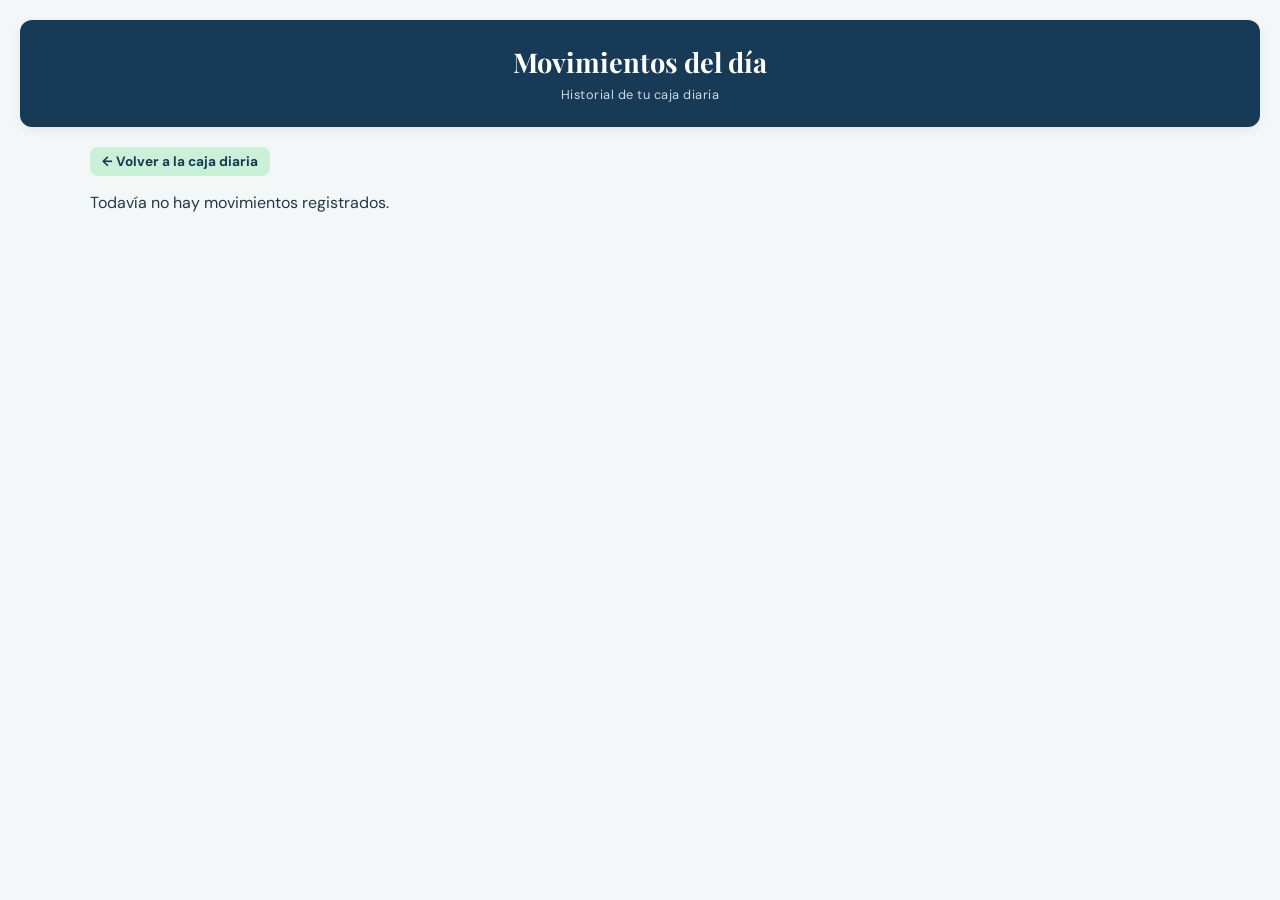
<file: pages/movimientos.html>
<!DOCTYPE html>
<html lang="es">
<head>
    <meta charset="UTF-8">
    <meta name="viewport" content="width=device-width, initial-scale=1.0">

    <title>Historial de movimientos | Tu Caja Diaria</title>

    <link rel="stylesheet" href="../css/style.css">

    <link href="https://fonts.googleapis.com/css2?family=Playfair+Display:wght@700&family=DM+Sans:wght@400;500;700&family=DM+Mono:wght@400;500&display=swap" rel="stylesheet">

    <script defer src="../js/movimientos.js"></script>
</head>

<body class="paginaMovimientos">

    <header class="headerMovimientos">
        <h1>Movimientos del día</h1>
        <p>Historial de tu caja diaria</p>
    </header>

    <main class="mainMovimientos">
        <a class="volverMovimientos" href="../index.html">
            ← Volver a la caja diaria
        </a>

        <div id="todosMovimientos"></div>
    </main>

</body>
</html>
</file>
<file: css/style.css>
/* ==============================
   GENERAL
============================== */

*, *::before, *::after {
  box-sizing: border-box;
  margin: 0;
  padding: 0;
}

:root {
  --bacg: #F4F7F8;
  --fondo: #FFFFFF;
  --borde: #DCE5E9;
  --verde: #159E9A;
  --verde-claro: #117F7C;
  --verdeVenta: #218653;
  --rojo: #D84C5B;
  --amarillo: #B7791F;
  --texto: #243746;
  --muted: #718096;
  --efectivo: #173B57;
  --azul: #173B57;
  --turquesa-suave: #E1F4F2;
  --radius: 12px;
}

/* ==============================
   BODY
============================== */

body {
  min-height: 100vh;
  display: flex;
  flex-direction: column;
  padding: 8px;
  font-family: 'DM Sans', sans-serif;
  background: var(--bacg);
  color: var(--texto);
}

/* ==============================
   HEADER
============================== */

header {
  position: relative;
  display: flex;
  align-items: center;
  justify-content: center;
  flex-shrink: 0;
  min-height: 78px;
  margin-bottom: 12px;
  padding: 14px 85px;
  text-align: center;
  background: var(--azul);
  border-radius: var(--radius);
  box-shadow: 0 3px 10px rgba(23, 59, 87, 0.08);
}

header h1 {
  color: #FFFFFF;
  font-family: 'Playfair Display', serif;
  font-size: 1.4rem;
}

header p {
  margin-top: 3px;
  color: rgba(255, 255, 255, 0.78);
  font-size: 0.7rem;
  text-transform: uppercase;
  letter-spacing: 2px;
}

/* Contenido centrado: título y fecha */

.headerCaja {
  display: flex;
  flex-direction: column;
  align-items: center;
  text-align: center;
}

/* Monedas a la derecha */

.headerCaja .headerMonedas {
  position: absolute;
  top: 50%;
  right: 20px;
  width: 55px;
  height: 55px;
  object-fit: contain;
  transform: translateY(-50%);
}


/* ==============================
   DISTRIBUCIÓN PRINCIPAL
============================== */

main {
  display: grid;
  grid-template-columns:
    minmax(260px, 1fr)
    minmax(320px, 1.25fr)
    minmax(230px, 250px);
  align-items: start;
  gap: 14px;
  width: 100%;
}

main > div,
main > section,
main > article {
  min-width: 0;
}

/* ==============================
   TARJETAS GENERALES
============================== */

section {
  min-width: 0;
  margin-bottom: 10px;
  padding: 12px;
  background: var(--fondo);
  border: 1px solid var(--borde);
  border-radius: var(--radius);
  box-shadow: 0 2px 8px rgba(23, 59, 87, 0.06);
}

section h2 {
  margin-bottom: 10px;
  color: var(--muted);
  font-size: 0.7rem;
  font-weight: 700;
  line-height: 1.4;
  text-transform: uppercase;
  letter-spacing: 1.3px;
}

/* ==============================
   APERTURA Y FORMULARIO
============================== */

.contenedorCajaCierre {
  display: grid;
  align-content: start;
  gap: 0;
  min-width: 0;
  margin: 0;
}

.contenedorCajaCierre section {
  margin-bottom: 10px;
}

input,
select {
  width: 100%;
  margin-bottom: 7px;
  padding: 9px 10px;
  color: var(--texto);
  background: #FFFFFF;
  border: 1.5px solid var(--borde);
  border-radius: 8px;
  font-family: 'DM Sans', sans-serif;
  font-size: 0.85rem;
  transition: border-color 0.2s ease, box-shadow 0.2s ease;
}

input::placeholder {
  color: #9AA8B4;
}

input:focus,
select:focus {
  outline: none;
  border-color: var(--verde);
  box-shadow: 0 0 0 3px rgba(21, 158, 154, 0.12);
}

.bg {
  background-color: var(--turquesa-suave);
}

input[type="number"]::-webkit-inner-spin-button,
input[type="number"]::-webkit-outer-spin-button {
  margin: 0;
  -webkit-appearance: none;
}

input[type="number"] {
  appearance: textfield;
}

/* ==============================
   BOTONES
============================== */

button {
  width: 100%;
  padding: 10px;
  border: none;
  border-radius: 8px;
  font-family: 'DM Sans', sans-serif;
  font-size: 0.85rem;
  font-weight: 700;
  cursor: pointer;
  transition: background-color 0.2s ease, transform 0.2s ease, box-shadow 0.2s ease;
}

#cargar,
#btnAgregar {
  margin-top: 3px;
  color: #FFFFFF;
  background: var(--verde);
}

#cargar:hover,
#btnAgregar:hover {
  background: var(--verde-claro);
  transform: translateY(-1px);
  box-shadow: 0 3px 8px rgba(23, 59, 87, 0.12);
}

/* ==============================
   MOVIMIENTOS DEL DÍA
   CAJA PRINCIPAL
============================== */

.contenedorMovimiento {
  display: block;
  align-self: start;
  min-width: 0;
  height: fit-content;
}

#movimientos {
  min-width: 0;
  min-height: 0;
  height: fit-content;
  box-shadow: 0 3px 12px rgba(23, 59, 87, 0.06);
}

.renderMov {
  display: grid;
  grid-template-columns: minmax(0, 1fr) minmax(0, 1.2fr) auto auto auto;
  align-items: center;
  gap: 8px;
  padding: 10px 6px;
  color: var(--texto);
  border-bottom: 1px solid var(--borde);
  font-family: 'DM Sans', sans-serif;
  overflow-wrap: anywhere;
}

.movimientoDia {
  display: grid;
  grid-template-columns: auto minmax(0, 1fr);
  align-items: start;
  gap: 8px;
}

.btnEliminar {
  width: auto;
  padding: 5px;
  color: var(--rojo);
  background: transparent;
  font-size: 0.7rem;
  cursor: pointer;
}

.movTotales {
  padding: 10px;
}

.venta {
  color: var(--verdeVenta);
  font-size: 0.9rem;
}

.gasto {
  color: var(--rojo);
  font-size: 0.9rem;
}

.ingreso {
  color: var(--amarillo);
  font-size: 0.9rem;
}

.hora,
.descripcion {
  color: var(--muted);
  font-size: 0.8rem;
  text-align: center;
}

.descripcionN {
  color: var(--texto);
  font-size: 0.85rem;
  overflow-wrap: anywhere;
}

/* ==============================
   SCROLL DE LA CAJA PRINCIPAL
============================== */

#listaMovimientos {
  min-width: 0;
  max-height: none;
  overflow: visible;
}

.listaMovimientosScroll {
  min-height: 0;
  max-height: 420px;
  padding-right: 5px;
  overflow-x: hidden;
  overflow-y: auto;
  scrollbar-width: thin;
  scrollbar-color: #AABCC8 #F4F7F8;
}

.listaMovimientosScroll::-webkit-scrollbar {
  width: 7px;
}

.listaMovimientosScroll::-webkit-scrollbar-track {
  background: #F4F7F8;
  border-radius: 10px;
}

.listaMovimientosScroll::-webkit-scrollbar-thumb {
  background: #AABCC8;
  border-radius: 10px;
}

.listaMovimientosScroll::-webkit-scrollbar-thumb:hover {
  background: var(--verde);
}

/* Botón fuera del scroll */

.verMas {
  position: static;
  display: block;
  width: 100%;
  padding-top: 12px;
}

.verMas a {
  display: block;
  width: 100%;
  text-decoration: none;
}

.verMas button,
#btnVerMovimientos,
.verTodosMovimientos {
  width: 100%;
}

/* ==============================
   HISTORIAL COMPLETO
   TODOS LOS MOVIMIENTOS
============================== */

#todosMovimientos {
  display: flex;
  flex-direction: column;
  gap: 12px;
  width: 100%;
  min-width: 0;
  padding: 0;
  background: transparent;
  border: none;
  border-radius: 0;
  box-shadow: none;
}

/* Tarjeta de cada categoría */

#todosMovimientos .grupoMovimientos {
  min-width: 0;
  margin: 0;
  padding: 0 16px;
  overflow: hidden;
  background: #FFFFFF;
  border: 1px solid var(--borde);
  border-left: 4px solid var(--verdeVenta);
  border-radius: var(--radius);
  box-shadow: 0 2px 7px rgba(23, 59, 87, 0.05);
}

#todosMovimientos .grupoMovimientos.ingreso {
  border-left-color: var(--amarillo);
}

#todosMovimientos .grupoMovimientos.gasto {
  border-left-color: var(--rojo);
}

#todosMovimientos .grupoMovimientos.venta {
  border-left-color: var(--verdeVenta);
}

/* Encabezado de categoría */

#todosMovimientos .encabezadoGrupo {
  display: flex;
  justify-content: space-between;
  align-items: center;
  flex-wrap: wrap;
  gap: 6px 12px;
  margin: 0;
  padding: 13px 0;
  background: transparent;
  border: none;
  border-bottom: 1px solid var(--borde);
  border-radius: 0;
  box-shadow: none;
}

#todosMovimientos .encabezadoGrupo h2 {
  margin: 0;
  color: var(--texto);
  font-size: 0.82rem;
  font-weight: 700;
  text-transform: uppercase;
  letter-spacing: 0.8px;
}

#todosMovimientos .encabezadoGrupo span {
  color: var(--muted);
  font-size: 0.75rem;
  text-align: right;
}

/* Cada movimiento del historial */

#todosMovimientos .todosMov {
  display: grid;
  grid-template-columns: minmax(0, 1fr) auto;
  grid-template-rows: auto auto auto;
  align-items: center;
  gap: 4px 12px;
  min-width: 0;
  margin: 0;
  padding: 12px 0;
  color: var(--texto);
  background: transparent;
  border: none;
  border-bottom: 1px solid var(--borde);
  border-radius: 0;
  box-shadow: none;
  text-align: left;
}

#todosMovimientos .todosMov:last-child {
  border-bottom: none;
}

#todosMovimientos .todosMov h3 {
  min-width: 0;
  margin: 0;
  font-family: 'DM Sans', sans-serif;
}

/* Descripción */

#todosMovimientos .todosMov .descripcionN {
  grid-column: 1;
  grid-row: 1;
  color: var(--texto);
  font-size: 0.85rem;
  font-weight: 700;
  text-align: left;
  overflow-wrap: anywhere;
}

/* Método de pago */

#todosMovimientos .todosMov .descripcion {
  grid-column: 1;
  grid-row: 2;
  color: var(--muted);
  font-size: 0.75rem;
  font-weight: 400;
  text-align: left;
  overflow-wrap: anywhere;
}

/* Hora */

#todosMovimientos .todosMov .hora {
  grid-column: 1;
  grid-row: 3;
  margin-top: 2px;
  color: var(--muted);
  font-size: 0.72rem;
  text-align: left;
}

/* Importe alineado a la derecha */

#todosMovimientos .todosMov .venta,
#todosMovimientos .todosMov .gasto,
#todosMovimientos .todosMov .ingreso {
  grid-column: 2;
  grid-row: 1 / span 3;
  align-self: center;
  margin: 0;
  font-size: 0.85rem;
  font-weight: 700;
  text-align: right;
  white-space: nowrap;
}

/* ==============================
   CIERRES Y RESÚMENES
============================== */

#cierreEfectivo {
  color: #FFFFFF;
  background: var(--efectivo);
}

#cierreEfectivo h2 {
  color: rgba(255, 255, 255, 0.8);
}

.ventasFinales {
  display: block;
  padding-left: 18px;
  color: #FFFFFF;
  font-family: 'DM Sans', sans-serif;
  font-size: small;
}

#cierreTransferencia {
  color: #FFFFFF;
  background: #426B83;
}

#cierreTransferencia h2 {
  color: rgba(255, 255, 255, 0.9);
}

#cierreTarjeta {
  color: #FFFFFF;
  background: #6876A6;
}

#cierreTarjeta h2 {
  color: rgba(255, 255, 255, 0.9);
}

main > .contenedorCajaCierre:nth-of-type(3) {
  display: grid;
  grid-template-columns: minmax(0, 1fr);
  align-content: start;
  gap: 0;
}

main > .contenedorCajaCierre:nth-of-type(3) section {
  margin-bottom: 10px;
}

/* ==============================
   VENTAS TOTALES
============================== */

#ventasTotales {
  color: var(--azul);
  background: var(--turquesa-suave);
  border: 1px solid var(--verde);
}

#ventasTotales h2 {
  color: var(--azul);
}

#ventasTotales .ventasFinales {
  color: var(--azul);
}

#ventasTotales .totalVentasDestacado {
  margin-top: 10px;
  padding-top: 10px;
  color: var(--verde-claro);
  border-top: 1px solid var(--verde);
  font-size: 1.05rem;
  font-weight: 700;
}

/* ==============================
   GASTOS TOTALES
============================== */

#gastosTotales {
  color: #873744;
  background: #FFF1F2;
  border: 1px solid #F2C4CB;
}

#gastosTotales h2 {
  color: #873744;
}

#gastosTotales .ventasFinales {
  color: #873744;
}

#gastosTotales .totalGastosDestacado {
  color: #C0394B;
  font-size: 1.05rem;
  font-weight: 700;
}

/* ==============================
   INGRESOS DEL DÍA
============================== */

#cierreIngresos {
  color: var(--azul);
  background: var(--turquesa-suave);
}

#cierreIngresos h2,
#cierreIngresos p,
#cierreIngresos span,
#cierreIngresos strong,
#cierreIngresos div {
  color: var(--azul);
}

/* ==============================
   SUELDOS
============================== */

#sueldos {
  color: #FFFFFF;
  background: var(--azul);
}

#sueldos h2 {
  color: #FFFFFF;
}

/* ==============================
   RESUMEN INFERIOR
============================== */

.contenedoResumen {
  grid-column: 1 / -1;
  display: grid;
  grid-template-columns: repeat(4, minmax(0, 1fr));
  align-items: stretch;
  gap: 12px;
  width: 100%;
  margin-bottom: 14px;
}

.contenedoResumen section {
  min-width: 0;
  margin: 0;
  padding: 14px;
}

.contenedoResumen #sueldos {
  grid-column: auto;
}

/* ==============================
   WHATSAPP
============================== */

#btnWhatsapp {
  grid-column: 1 / -1;
  width: 100%;
  margin: 0 0 14px;
  color: #FFFFFF;
  background: #25D366;
}

#btnWhatsapp:hover {
  background: #1DA851;
  transform: translateY(-1px);
  box-shadow: 0 3px 8px rgba(23, 59, 87, 0.12);
}

/* ==============================
   FOOTER
============================== */

footer {
  padding-top: 12px;
  color: var(--muted);
  text-align: center;
}

/* ==============================
   TABLETS
============================== */
@media (min-width: 651px) and (max-width: 1050px) {
  main {
    grid-template-columns: repeat(2, minmax(0, 1fr));
    gap: 12px;
  }

  .contenedorMovimiento {
    grid-column: 2;
  }

  main > .contenedorCajaCierre:nth-of-type(3) {
    grid-column: 1 / -1;
    grid-template-columns: repeat(3, minmax(0, 1fr));
    gap: 10px;
  }

  main > .contenedorCajaCierre:nth-of-type(3) section {
    margin-bottom: 0;
  }

  .contenedoResumen {
    grid-template-columns: repeat(2, minmax(0, 1fr));
  }
}
/* ==============================
   CELULARES
============================== */

@media (max-width: 650px) {

  body {
    display: flex;
    flex-direction: column;
    min-height: 100vh;
    padding: 8px;
    font-size: 14px;
  }

  /* Encabezado */

  header.headerCaja {
    display: block;
    position: relative;
    min-height: 76px;
    margin-bottom: 12px;
    padding: 12px 48px;
    text-align: center;
  }

  .headerCaja .headerContenido {
    display: flex;
    flex-direction: column;
    align-items: center;
    justify-content: center;
    width: 100%;
  }

  .headerCaja h1 {
    font-size: 1.15rem;
    line-height: 1.35;
  }

  .headerCaja p {
    margin-top: 4px;
    font-size: 0.68rem;
    letter-spacing: 1px;
  }

  .headerCaja .headerMonedas {
    position: absolute;
    top: 50%;
    right: 7px;
    width: 36px;
    height: 36px;
    transform: translateY(-50%);
  }

  /* Distribución principal */

  main {
    display: grid;
    grid-template-columns: minmax(0, 1fr);
    align-items: start;
    gap: 0;
    width: 100%;
  }

  main > div,
  main > section,
  main > article,
  .contenedorCajaCierre,
  .contenedorMovimiento {
    grid-column: 1;
    width: 100%;
    min-width: 0;
  }

  .contenedorCajaCierre {
    display: grid;
    grid-template-columns: minmax(0, 1fr);
    align-content: start;
    gap: 0;
  }

  .contenedorMovimiento {
    display: block;
    align-self: start;
  }

  main > .contenedorCajaCierre:nth-of-type(3) {
    display: grid;
    grid-column: 1;
    grid-template-columns: minmax(0, 1fr);
    gap: 0;
  }

  /* Tarjetas */

  section {
    width: 100%;
    min-width: 0;
    margin-bottom: 10px;
    padding: 12px;
    border-radius: 10px;
  }

  section h2 {
    margin-bottom: 10px;
    font-size: 0.7rem;
  }

  /* Campos */

  input,
  select {
    display: block;
    width: 100%;
    min-width: 0;
    min-height: 40px;
    margin-bottom: 7px;
    padding: 10px;
    font-size: 14px;
  }

  /* Botones */

  button {
    width: 100%;
    min-height: 40px;
    padding: 10px;
    font-size: 13px;
  }

  #cargar,
  #btnAgregar {
    margin-top: 3px;
  }

  /* Movimientos del día */

  #movimientos {
    width: 100%;
    min-width: 0;
    height: auto;
  }

  #listaMovimientos {
    width: 100%;
    min-width: 0;
  }

  .listaMovimientosScroll {
    width: 100%;
    max-height: 320px;
    padding-right: 2px;
    overflow-x: hidden;
    overflow-y: auto;
  }

 
  
/* MOVIMIENTOS DEL DÍA EN CELULAR */

.renderMov {
  display: grid;
  grid-template-columns: minmax(0, 1fr) auto 24px;
  align-items: center;
  column-gap: 8px;
  row-gap: 4px;
  width: 100%;
  padding: 10px 4px;
  overflow: hidden;
}

/* Primera columna: descripción y datos */
.renderMov .movimientoDia {
  grid-column: 1;
  grid-row: 1;
  display: flex;
  flex-direction: column;
  align-items: flex-start;
  gap: 4px;
  min-width: 0;
}

.renderMov .descripcionN {
  max-width: 100%;
  font-size: 0.8rem;
  text-align: left;
  overflow-wrap: anywhere;
}

/* Segunda columna: importe */
.renderMov .venta,
.renderMov .gasto,
.renderMov .ingreso {
  grid-column: 2;
  grid-row: 1;
  justify-self: end;
  align-self: center;
  margin: 0;
  font-size: 0.8rem;
  white-space: nowrap;
}

/* Hora y método, si están como elementos separados */
.renderMov .hora,
.renderMov .descripcion {
  font-size: 0.7rem;
  text-align: left;
  overflow-wrap: anywhere;
}

/* Tercera columna: X roja */
.renderMov .btnEliminar {
  grid-column: 3;
  grid-row: 1;
  justify-self: center;
  align-self: center;
  display: flex;
  align-items: center;
  justify-content: center;
  width: 24px;
  min-width: 24px;
  height: 30px;
  min-height: 30px;
  margin: 0;
  padding: 0;
  color: var(--rojo);
  background: transparent;
  border: none;
  font-size: 1.2rem;
  line-height: 1;
}

  .verMas {
    width: 100%;
    padding-top: 10px;
  }

  /* Resúmenes */

  .contenedoResumen {
    display: grid;
    grid-column: 1;
    grid-template-columns: minmax(0, 1fr);
    gap: 0;
    width: 100%;
    margin-bottom: 12px;
  }

  .contenedoResumen section {
    width: 100%;
    margin-bottom: 10px;
  }

  .contenedoResumen #sueldos {
    grid-column: 1;
  }

  #btnWhatsapp {
    grid-column: 1;
    width: 100%;
    margin-bottom: 12px;
  }

  /* Historial completo dentro de la aplicación */

  #todosMovimientos {
    display: flex;
    flex-direction: column;
    gap: 10px;
    width: 100%;
    min-width: 0;
  }

  #todosMovimientos .grupoMovimientos {
    width: 100%;
    min-width: 0;
    padding: 0 10px;
  }

  #todosMovimientos .encabezadoGrupo {
    gap: 6px;
    padding: 11px 0;
  }

  #todosMovimientos .encabezadoGrupo h2 {
    font-size: 0.76rem;
  }

  #todosMovimientos .encabezadoGrupo span {
    font-size: 0.68rem;
  }

  #todosMovimientos .todosMov {
    grid-template-columns: minmax(0, 1fr) auto;
    gap: 4px 8px;
    padding: 11px 0;
  }

  #todosMovimientos .todosMov .descripcionN {
    font-size: 0.8rem;
  }

  #todosMovimientos .todosMov .descripcion {
    font-size: 0.72rem;
  }

  #todosMovimientos .todosMov .hora {
    font-size: 0.68rem;
  }

  #todosMovimientos .todosMov .venta,
  #todosMovimientos .todosMov .gasto,
  #todosMovimientos .todosMov .ingreso {
    font-size: 0.76rem;
  }

  footer {
    padding: 12px 4px;
    font-size: 0.75rem;
  }
}

/* ==============================
   PÁGINA DE HISTORIAL
============================== */

body.paginaMovimientos {
    display: block;
    min-height: 100vh;
    padding: 20px;
    background: #F4F7F8;
}

/* Encabezado: solo contiene el título */

.headerMovimientos {
    display:flex;
    flex-direction: column;
    margin: 0 0 20px;
    padding: 24px 16px;
    text-align: center;
    background: #173B57;
    border-radius: 12px;
    box-shadow: 0 3px 10px rgba(23, 59, 87, 0.08);
}

.headerMovimientos h1 {
    color: #FFFFFF;
    font-family: 'Playfair Display', serif;
    font-size: 1.7rem;
}

.headerMovimientos p {
    margin-top: 6px;
    color: rgba(255, 255, 255, 0.8);
    font-family: 'DM Sans', sans-serif;
    font-size: 0.8rem;
    letter-spacing: 0.5px;
    text-transform: none;
}

/* Contenido principal */

.mainMovimientos {
    display: block;
    width: 100%;
    max-width: 1100px;
    margin: 0 auto;
}

/* Enlace para volver */

.volverMovimientos {
    display: inline-block;
    margin-bottom: 16px;
    color: #173B57;
    font-family: 'DM Sans', sans-serif;
    font-size: 0.85rem;
    font-weight: 700;
    text-decoration: none;
    background:#caf0d8;
    padding: 6px 12px;
    border-radius: 8px;
    transition: color 0.2s ease, background-color 0.2s ease;
}

.volverMovimientos:hover {
    color: #858b8b;
    background-color: #a8e6c9;
}

/* Lista de categorías */

.paginaMovimientos #todosMovimientos {
    display: flex;
    flex-direction: column;
    gap: 14px;
    width: 100%;
    padding: 0;
    background: transparent;
    border: none;
    box-shadow: none;
}

/* Tarjeta de categoría */

.paginaMovimientos #todosMovimientos .grupoMovimientos {
    margin: 0;
    padding: 0 16px;
    overflow: hidden;
    background: #FFFFFF;
    border: 1px solid #DCE5E9;
    border-left: 4px solid #218653;
    border-radius: 12px;
    box-shadow: 0 2px 8px rgba(23, 59, 87, 0.05);
}

.paginaMovimientos #todosMovimientos .grupoMovimientos.ingreso {
    border-left-color: #B7791F;
}

.paginaMovimientos #todosMovimientos .grupoMovimientos.gasto {
    border-left-color: #D84C5B;
}

.paginaMovimientos #todosMovimientos .grupoMovimientos.venta {
    border-left-color: #218653;
}

/* Título y total de cada grupo */

.paginaMovimientos #todosMovimientos .encabezadoGrupo {
    display: flex;
    align-items: center;
    justify-content: space-between;
    flex-wrap: wrap;
    gap: 8px;
    margin: 0;
    padding: 14px 0;
    background: transparent;
    border: none;
    border-bottom: 1px solid #DCE5E9;
    border-radius: 0;
    box-shadow: none;
}

.paginaMovimientos #todosMovimientos .encabezadoGrupo h2 {
    margin: 0;
    color: #243746;
    font-family: 'DM Sans', sans-serif;
    font-size: 0.82rem;
    font-weight: 700;
    letter-spacing: 0.8px;
}

.paginaMovimientos #todosMovimientos .encabezadoGrupo span {
    color: #718096;
    font-family: 'DM Sans', sans-serif;
    font-size: 0.75rem;
}

/* Filas compactas */

.paginaMovimientos #todosMovimientos .todosMov {
    display: grid;
    grid-template-columns: minmax(0, 1fr) auto;
    grid-template-rows: auto auto auto;
    align-items: center;
    gap: 4px 16px;
    margin: 0;
    padding: 12px 0;
    background: transparent;
    border: none;
    border-bottom: 1px solid #E8EEF1;
    border-radius: 0;
    box-shadow: none;
    text-align: left;
}

.paginaMovimientos #todosMovimientos .todosMov:last-child {
    border-bottom: none;
}

.paginaMovimientos #todosMovimientos .todosMov h3 {
    min-width: 0;
    margin: 0;
    font-family: 'DM Sans', sans-serif;
}

/* Descripción */

.paginaMovimientos #todosMovimientos .todosMov .descripcionN {
    grid-column: 1;
    grid-row: 1;
    color: #243746;
    font-size: 0.85rem;
    font-weight: 700;
    text-align: left;
    overflow-wrap: anywhere;
}

/* Método de pago */

.paginaMovimientos #todosMovimientos .todosMov .descripcion {
    grid-column: 1;
    grid-row: 2;
    color: #718096;
    font-size: 0.76rem;
    font-weight: 400;
    text-align: left;
}

/* Hora */

.paginaMovimientos #todosMovimientos .todosMov .hora {
    grid-column: 1;
    grid-row: 3;
    color: #718096;
    font-size: 0.72rem;
    text-align: left;
}

/* Importe */

.paginaMovimientos #todosMovimientos .todosMov .venta,
.paginaMovimientos #todosMovimientos .todosMov .gasto,
.paginaMovimientos #todosMovimientos .todosMov .ingreso {
    grid-column: 2;
    grid-row: 1 / span 3;
    align-self: center;
    margin: 0;
    font-family: 'DM Sans', sans-serif;
    font-size: 0.85rem;
    font-weight: 700;
    text-align: right;
    white-space: nowrap;
}

/* Móvil */

@media (max-width: 600px) {
    body.paginaMovimientos {
        padding: 10px;
    }

    .headerMovimientos {
        margin-bottom: 14px;
        padding: 20px 12px;
    }

    .headerMovimientos h1 {
        font-size: 1.35rem;
    }

    .mainMovimientos {
        width: 100%;
    }

    .paginaMovimientos #todosMovimientos {
        gap: 10px;
    }

    .paginaMovimientos #todosMovimientos .grupoMovimientos {
        padding: 0 10px;
    }

    .paginaMovimientos #todosMovimientos .encabezadoGrupo {
        gap: 5px;
        padding: 12px 0;
    }

    .paginaMovimientos #todosMovimientos .encabezadoGrupo h2 {
        font-size: 0.76rem;
    }

    .paginaMovimientos #todosMovimientos .encabezadoGrupo span {
        font-size: 0.68rem;
    }

    .paginaMovimientos #todosMovimientos .todosMov {
        gap: 4px 8px;
        padding: 11px 0;
    }

    .paginaMovimientos #todosMovimientos .todosMov .descripcionN {
        font-size: 0.8rem;
    }

    .paginaMovimientos #todosMovimientos .todosMov .descripcion {
        font-size: 0.72rem;
    }

    .paginaMovimientos #todosMovimientos .todosMov .hora {
        font-size: 0.68rem;
    }

    .paginaMovimientos #todosMovimientos .todosMov .venta,
    .paginaMovimientos #todosMovimientos .todosMov .gasto,
    .paginaMovimientos #todosMovimientos .todosMov .ingreso {
        font-size: 0.76rem;
    }
}

/* Separación entre movimientos y resúmenes */
.contenedorMovimiento {
  margin-bottom: 12px;
}

.contenedoResumen {
  margin-top: 4px;
  gap: 0;
}

.contenedoResumen section {
  margin-bottom: 12px;
}
</file>
